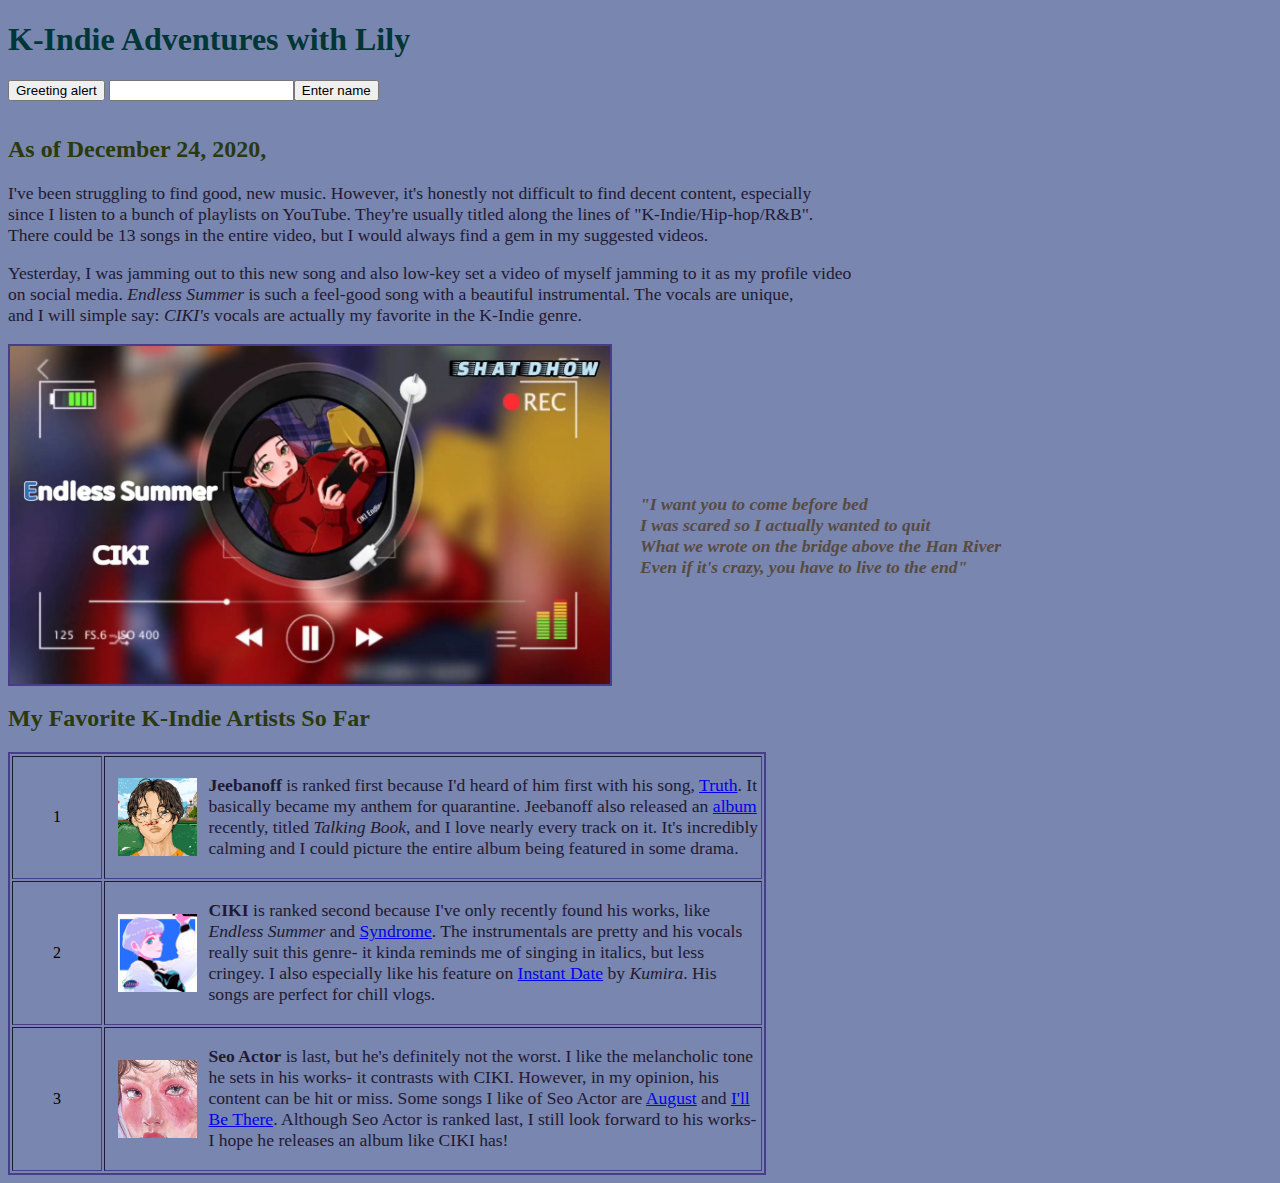
<file: index.html>
<!DOCTYPE html>
<html>

	<head>
        
    <link rel="stylesheet" type="text/css" href="style.css">

		<title>
		
			K-Indie ft. Lily

		</title>
        
        <script>
        
        function enterName(){
            
            var name = document.getElementById("nameInput").value;
            
            if(name != ""){
                
                alert("Thank you for visiting my page, " + name + "!");
                
            }
            
            else
                
                alert("Please enter your name!");
            
        }
        
    </script>

	</head>

<body onload="alert('Page in progress');">

	<H1>K-Indie Adventures with Lily</H1>
    
    <button onclick="alert('Nice to meet you!');">Greeting alert</button>
    
    <input id="nameInput" type="text"/><button onclick="enterName()">Enter name</button>
    
    <p id="test"></p>

	<H2>As of December 24, 2020,</H2>

	<p>I've been struggling to find good, new music. However, it's honestly not difficult to find decent content, especially <br>since I listen to a bunch of playlists on YouTube. They're usually titled along the lines of "K-Indie/Hip-hop/R&B". <br>There could be 13 songs in the entire video, but I would always find a gem in my suggested videos.</p>
    
    	<p id="context">Yesterday, I was jamming out to this new song and also low-key set a video of myself jamming to it as my profile video <br>on social media. <em>Endless Summer</em> is such a feel-good song with a beautiful instrumental. The vocals are unique, <br>and I will simple say: <em>CIKI's </em>vocals are actually my favorite in the K-Indie genre.</p>
    
     <div class="endless">
         
         <div class="endless_row">
        
        <a href="https://www.youtube.com/watch?v=GEdpe83Nik4" target="_blank"><img id="endless_summer" alt="Endless Summer by CIKI" src="endless.jpg" target="_blank"/></a>
         
    </div>
         
    </div>
             
        <p id="lyrics"><em><strong>"I want you to come before bed
        <br>I was scared so I actually wanted to quit<br>
        What we wrote on the bridge above the Han River<br>
        Even if it's crazy, you have to live to the end"<br>
        </strong></em></p>

</body>

<H2 id="next">My Favorite K-Indie Artists So Far</H2>

<!-- This is a ranked K-Indie Artists table -->

<table border="1">
<tr>
<td id="list1">1</td><td>
    
    <div class="container">
        
            <img id="jeeb" src="jeebanoff.jpg" alt="Jeebanoff"/>
    
            <p><strong>Jeebanoff</strong> is ranked first because I'd heard of him first with his song, <a href="https://www.youtube.com/watch?v=KnTd-X4hRtU" target="_blank">Truth</a>. It basically became my anthem for quarantine. Jeebanoff also released an <a href="https://www.youtube.com/watch?v=IS5LxElJLRQ" target="_blank">album</a> recently, titled <em>Talking Book</em>, and I love nearly every track on it. It's incredibly calming and I could picture the entire album being featured in some drama.</p>
        
        </div></td>
</tr>
<tr>
<td id="list2">2</td><td>
    
    <div class="container">
        
            <img id="ciki" src="ciki_cover.png" alt="Ciki"/>
    
            <p><strong>CIKI</strong> is ranked second because I've only recently found his works, like <em>Endless Summer</em> and <a href="https://www.youtube.com/watch?v=xFVarolUqJU" target="_blank">Syndrome</a>. The instrumentals are pretty and his vocals really suit this genre- it kinda reminds me of singing in italics, but less cringey. I also especially like his feature on <a href="https://www.youtube.com/watch?v=9JnQ2MGL-NE" target="_blank">Instant Date</a> by <em>Kumira</em>. His songs are perfect for chill vlogs.
        
        </div></td>
</tr>
<tr>
<td id="list3">3</td><td><div class="container">
        
            <img id="seo_actor" src="seo_actor.jpg" alt="Seo Actor"/>
    
            <p><strong>Seo Actor</strong> is last, but he's definitely not the worst. I like the melancholic tone he sets in his works- it contrasts with CIKI. However, in my opinion, his content can be hit or miss. Some songs I like of Seo Actor are <a href="https://www.youtube.com/watch?v=wMEOTo-hDyk" target="_blank">August</a> and <a href="https://www.youtube.com/watch?v=OfTC9iAUrpk" target="_blank">I'll Be There</a>. Although Seo Actor is ranked last, I still look forward to his works- I hope he releases an album like CIKI has!</p>
        
        </div></td>
</tr>

</table> 

</html>
</file>
<file: style.css>
h1{
    
    color: #003636;
    
}

h2{ 
    
    padding-top: 15px;
    
    color: #2b390e;

}

body{
    
    background-color: #7986af;
}

p{
    
    font-size: 110%;
    
    color: #211931;
    
}

.endless_row{
    
    float:left;
    
    width:50%;
    
}

.endless_row img{
    
    width:95%;
    
    border: 2px solid #483D8B;
}

#lyrics{
    
    padding-top: 150px;
    
    color:#574A42;
    
    font-family: georgia;
    
    font-size:110%;
    
}

#next{
    
    clear:both;
    
}

table{
    
    border: 2px solid #483D8B;
    
    width: 60%;
}

#list1, #list2, #list3{
    
    padding:40px;
    
    align-items:center;
}

.container{
    
    display:flex;
    
    align-items:center;
    
}

#jeeb, #ciki, #seo_actor{
    
    float:90px;
    
    width:12%;
    
    padding: 12px;
    
}
</file>
